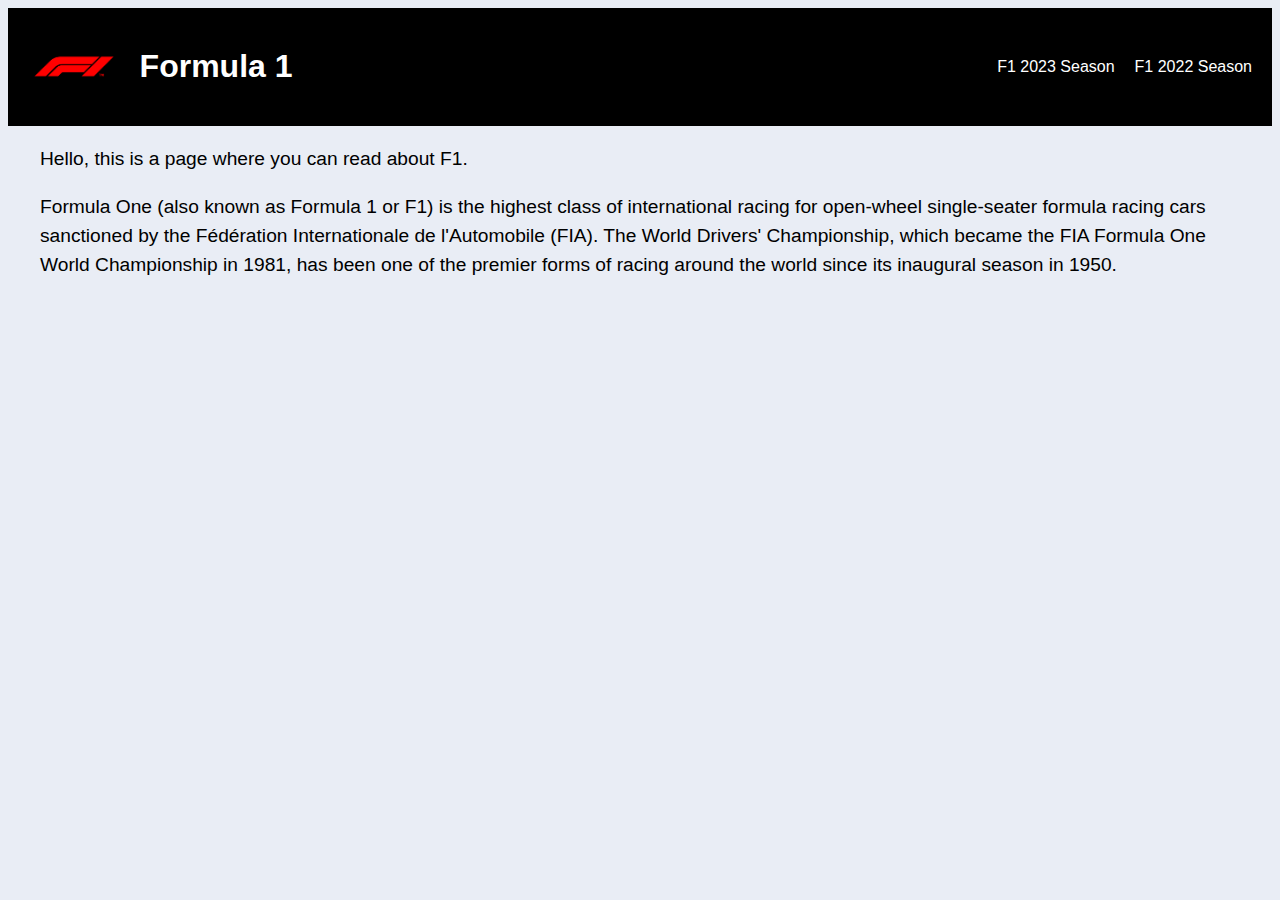
<file: index.html>
<html lang="en">
<head>
    <meta charset="UTF-8">
    <meta http-equiv="X-UA-Compatible" content="IE=edge">
    <meta name="viewport" content="width=device-width, initial-scale=1.0">
    <link rel="stylesheet" href="Styles/style.css">
    <title>Formula 1</title>
</head>
<body>
        <div class="header">
            <h1><img src="images/F1-logo.png" alt="Formula 1 Logo">Formula 1</h1>
            <ul class="nav">
                <li><a href="Pages/f12023.html">F1 2023 Season</a></li>
                <li><a href="Pages/f12022.html">F1 2022 Season</a></li>
            </ul>
        </div>

    <div class="wrapper">
        <div class="p-body">
            <p>Hello, this is a page where you can read about F1.</p>
            <p>Formula One (also known as Formula 1 or F1) is the highest class of international racing for open-wheel single-seater formula racing cars sanctioned by the Fédération Internationale de l'Automobile (FIA). The World Drivers' Championship, which became the FIA Formula One World Championship in 1981, has been one of the premier forms of racing around the world since its inaugural season in 1950.</p>
        </div>
    </div>
</body>
</html>
</file>
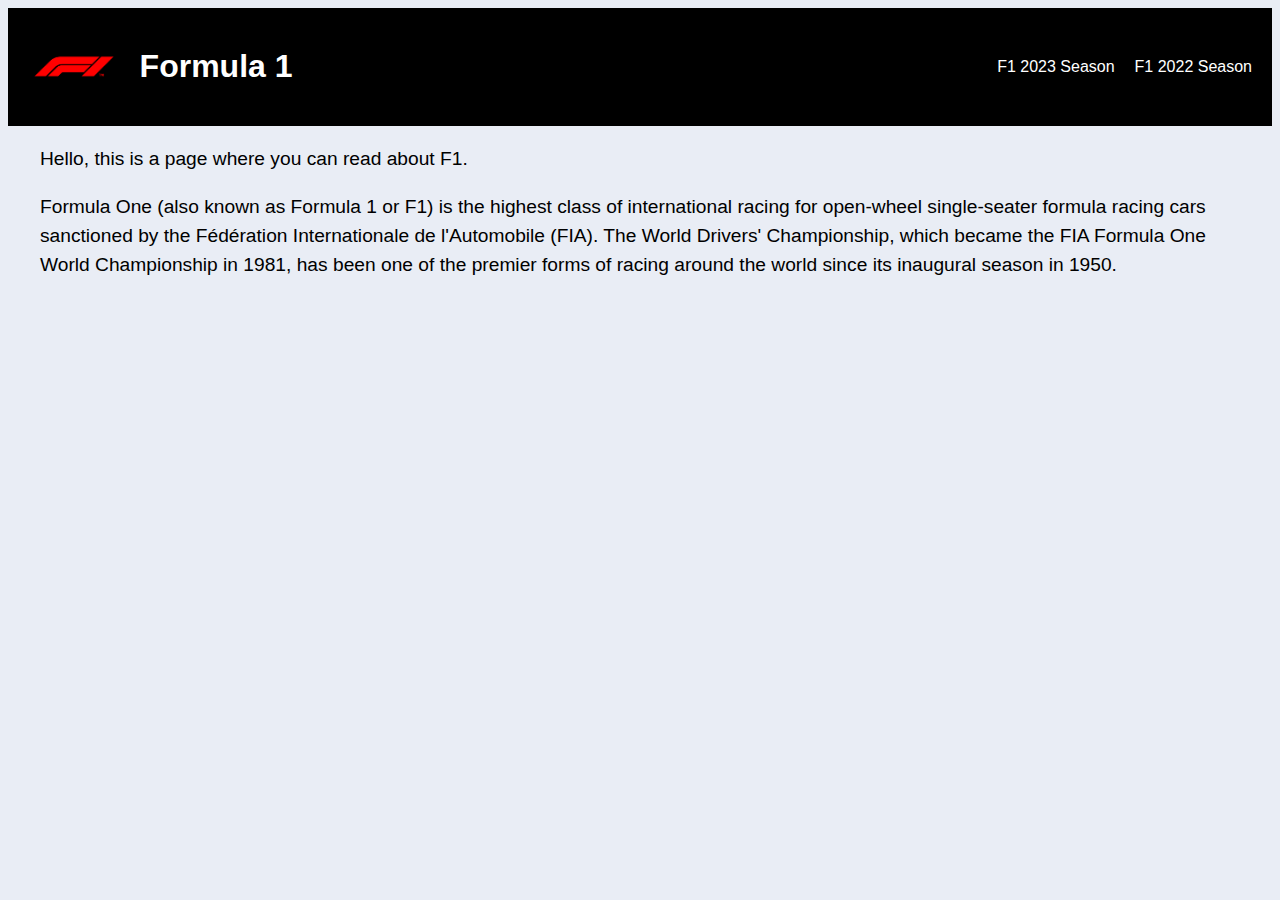
<file: Pages/index.html>
<html lang="en">
<head>
    <meta charset="UTF-8">
    <meta http-equiv="X-UA-Compatible" content="IE=edge">
    <meta name="viewport" content="width=device-width, initial-scale=1.0">
    <link rel="stylesheet" href="../Styles/style.css">
    <title>Formula 1</title>
</head>
<body>
        <div class="header">
            <h1><img src="../images/F1-logo.png" alt="Formula 1 Logo">Formula 1</h1>
            <ul class="nav">
                <li><a href="f12023.html">F1 2023 Season</a></li>
                <li><a href="f12022.html">F1 2022 Season</a></li>
            </ul>
        </div>

    <div class="wrapper">
        <div class="p-body">
            <p>Hello, this is a page where you can read about F1.</p>
            <p>Formula One (also known as Formula 1 or F1) is the highest class of international racing for open-wheel single-seater formula racing cars sanctioned by the Fédération Internationale de l'Automobile (FIA). The World Drivers' Championship, which became the FIA Formula One World Championship in 1981, has been one of the premier forms of racing around the world since its inaugural season in 1950.</p>
        </div>
    </div>
</body>
</html>
</file>
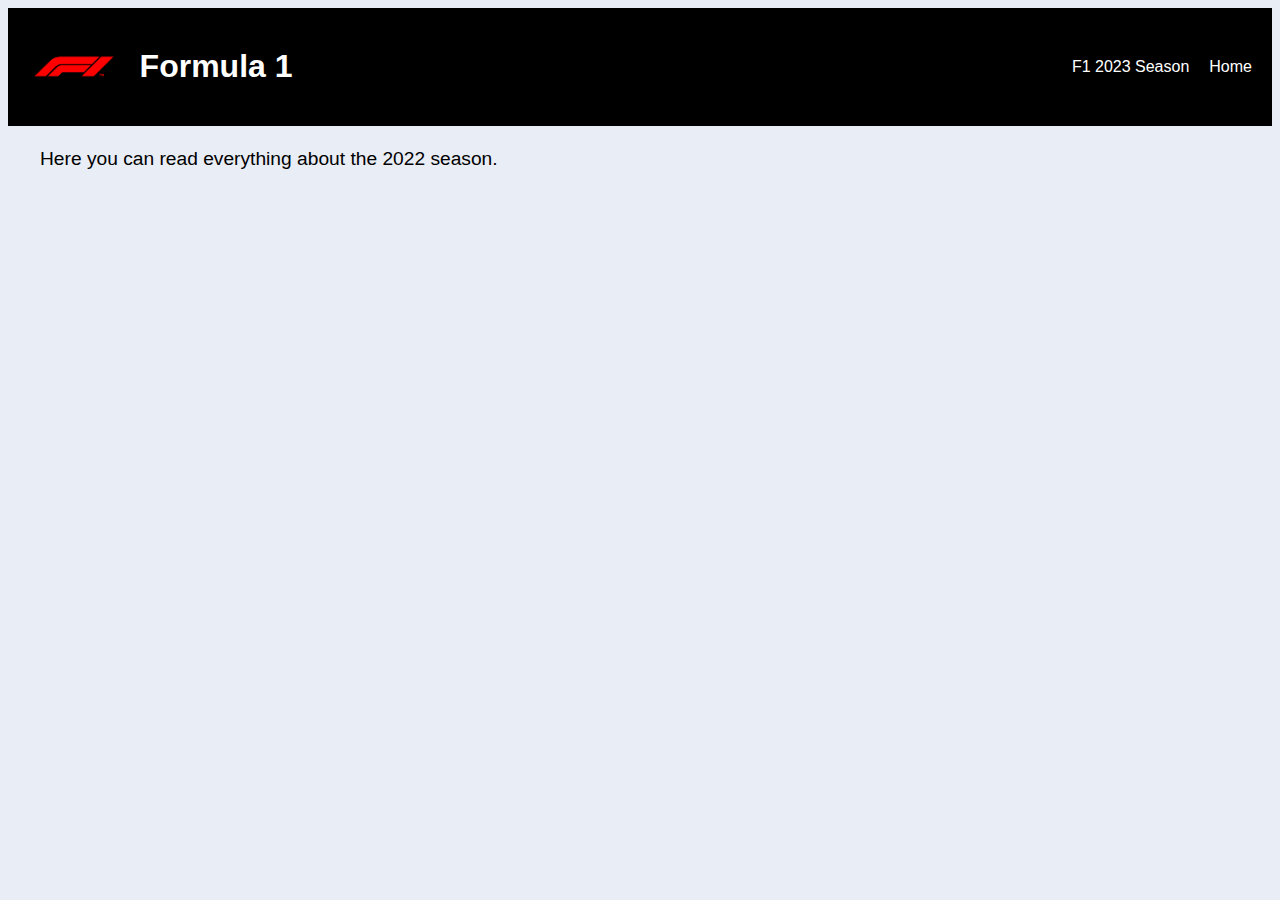
<file: Pages/f12022.html>
<html lang="en">
<head>
    <meta charset="UTF-8">
    <meta http-equiv="X-UA-Compatible" content="IE=edge">
    <meta name="viewport" content="width=device-width, initial-scale=1.0">
    <link rel="stylesheet" href="../Styles/style.css">
    <title>F1 2022 Season</title>
</head>
<body>
    <div class="header">
        <h1><img src="../images/F1-logo.png" alt="Formula 1 Logo">Formula 1</h1>
        <ul class="nav">
            <li><a href="f12023.html">F1 2023 Season</a></li>
            <li><a href="../index.html">Home</a></li>
        </ul>
    </div>

    <div class="wrapper">
        <div class="p-body">
            <p>Here you can read everything about the 2022 season.</p>
        </div>
    </div>
</body>
</html>
</file>
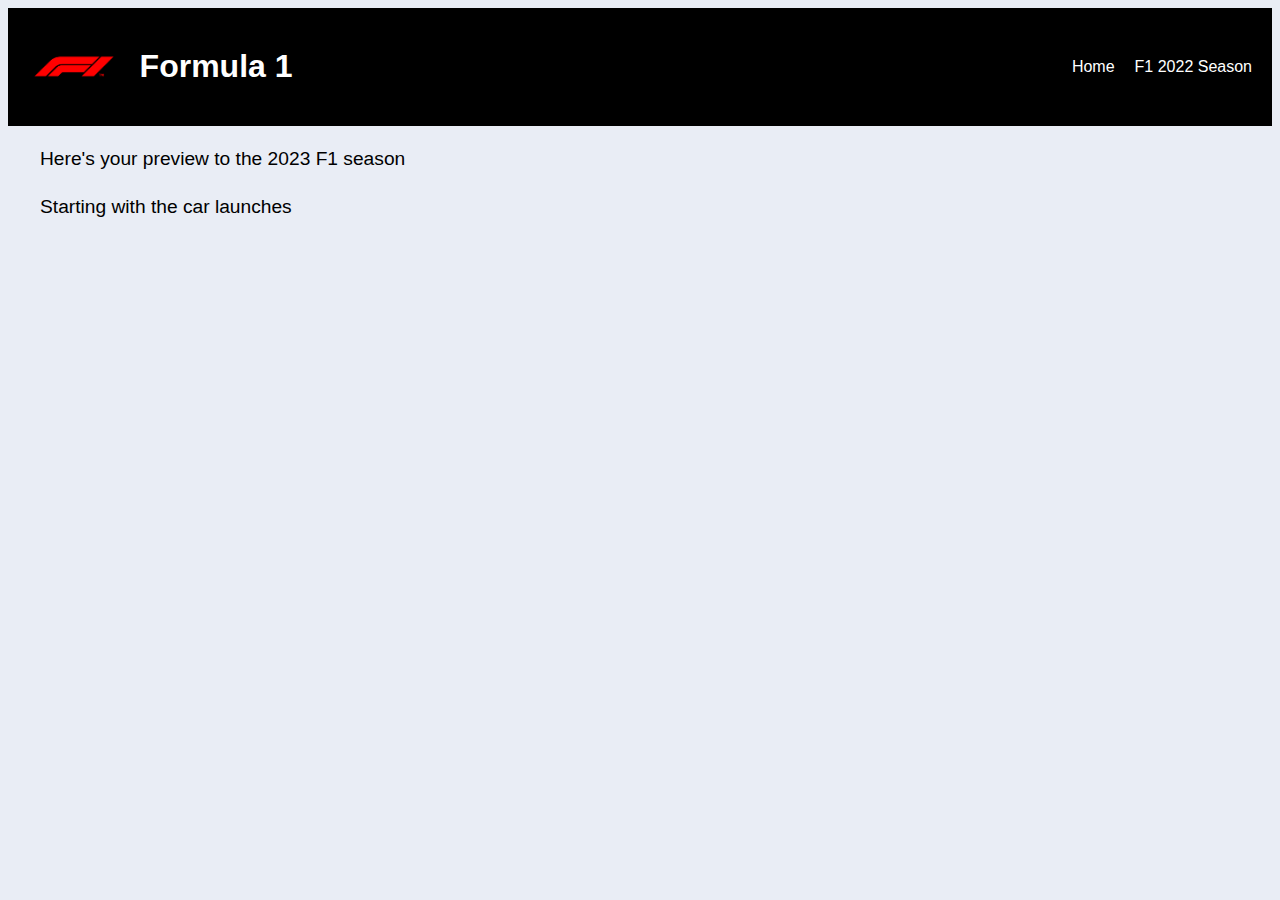
<file: Pages/f12023.html>
<html lang="en">
<head>
    <meta charset="UTF-8">
    <meta http-equiv="X-UA-Compatible" content="IE=edge">
    <meta name="viewport" content="width=device-width, initial-scale=1.0">
    <link rel="stylesheet" href="../Styles/style.css">
    <title>F1 2023 Season</title>
</head>
<body>
    <div class="header">
        <h1><img src="../images/F1-logo.png" alt="Formula 1 Logo">Formula 1</h1>
        <ul class="nav">
            <li><a href="../index.html">Home</a></li>
            <li><a href="f12022.html">F1 2022 Season</a></li>
        </ul>
    </div>

    <div class="wrapper">
        <div class="p-body">
            <p>Here's your preview to the 2023 F1 season</p>
            <p>Starting with the car launches</p>
        </div>
    </div>
</body>
</html>
</file>
<file: Styles/style.css>
body {
    background-color: #e9edf5;
    font-family: 'Gill Sans', 'Gill Sans MT', Calibri, 'Trebuchet MS', sans-serif;
}


.header {
    background-color: black;
    display: flex;
    justify-content: space-between;
    align-items: center;
  }

.header h1 {
    color: #FFF;
    padding-left: 20px;
    display: flex;
    align-items: center;
}

.header img {
    max-width: 100px;
    max-height: 75px;
    margin-right: 20px;
}

.nav a {
    display: block;
    color:#FFF;
    text-decoration: none;
}

.nav a:hover {
    color: #ff4000;
    transform: rotate(10deg);
    transition: all 0.3s ease-out;
}

.nav {
    list-style: none;
    display: flex;
    padding-right: 20px;
}

.nav li {
    margin-left: 20px;
}

.p-body {
    font-size: 1.2rem;
    font-weight: 300;
    line-height: 1.5;
}

.wrapper {
    overflow: hidden;
    padding: 0 20px;
    max-width: 1200px;
    margin-left: auto;
    margin-right: auto;
}
</file>
